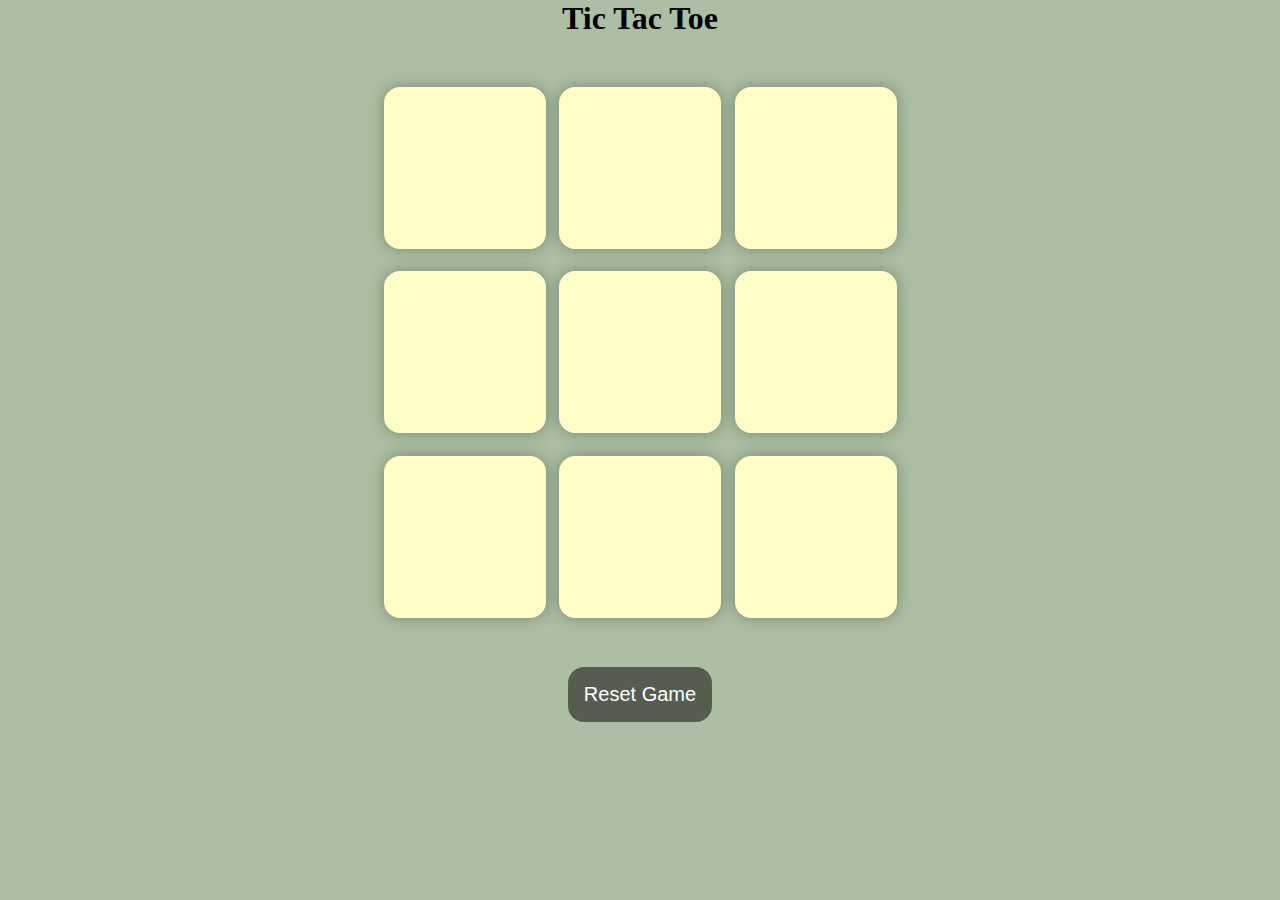
<file: TicTacToe/game.html>
<!DOCTYPE html>
<html lang="en">
  <head>
    <meta charset="UTF-8" />
    <meta name="viewport" content="width=device-width, initial-scale=1.0" />
    <title>TIC-TAC-TOE Game</title>
    <link rel="stylesheet" href="game.css" />
  </head>
  <body>
    <div class="msg-container hide">
      <p id="msg">Winner</p>
      <button id="new-btn">New Game</button>
    </div>
    <main>
      <div>
        <h1>Tic Tac Toe</h1>
        <div class="container">
          <div class="game">
            <button class="box"></button>
            <button class="box"></button>
            <button class="box"></button>
            <button class="box"></button>
            <button class="box"></button>
            <button class="box"></button>
            <button class="box"></button>
            <button class="box"></button>
            <button class="box"></button>
          </div>
        </div>
        <button id="reset-btn">Reset Game</button>
      </div>
    </main>
    <script src="game.js"></script>
  </body>
</html>
</file>
<file: TicTacToe/game.css>
* {
    margin: 0;
    padding: 0;
  }
  
  body {
    background-color: #acbfa4;
    text-align: center;
  }
  
  .container {
    height: 70vh;
    display: flex;
    justify-content: center;
    align-items: center;
    gap: 1.5vmin;
  }
  
  .game {
    height: 60vmin;
    width: 60vmin;
    display: flex;
    flex-wrap: wrap;
    justify-content: center;
    align-items: center;
    gap: 1.5vmin;
  }
  
  .box {
    height: 18vmin;
    width: 18vmin;
    border-radius: 1rem;
    border: none;
    box-shadow: 0 0 1rem rgba(0, 0, 0, 0.3);
    font-size: 8vmin;
    color: #2a3439;
    background-color: #ffffc7;
  }
  
  #reset-btn {
    padding: 1rem;
    font-size: 1.25rem;
    background-color: #555d50;
    color: #fff;
    border-radius: 1rem;
    border: none;
  }
  
  #new-btn {
    padding: 1rem;
    font-size: 1.25rem;
    background-color: #555d50;
    color: #fff;
    border-radius: 1rem;
    border: none;
  }
  
  #msg {
    color: #ffffc7;
    font-size: 5vmin;
  }
  
  .msg-container {
    height: 100vmin;
    display: flex;
    flex-direction: column;
    gap: 4rem;
    justify-content: center;
    align-items: center;
  }
  
  .hide {
    display: none;
  }
</file>
